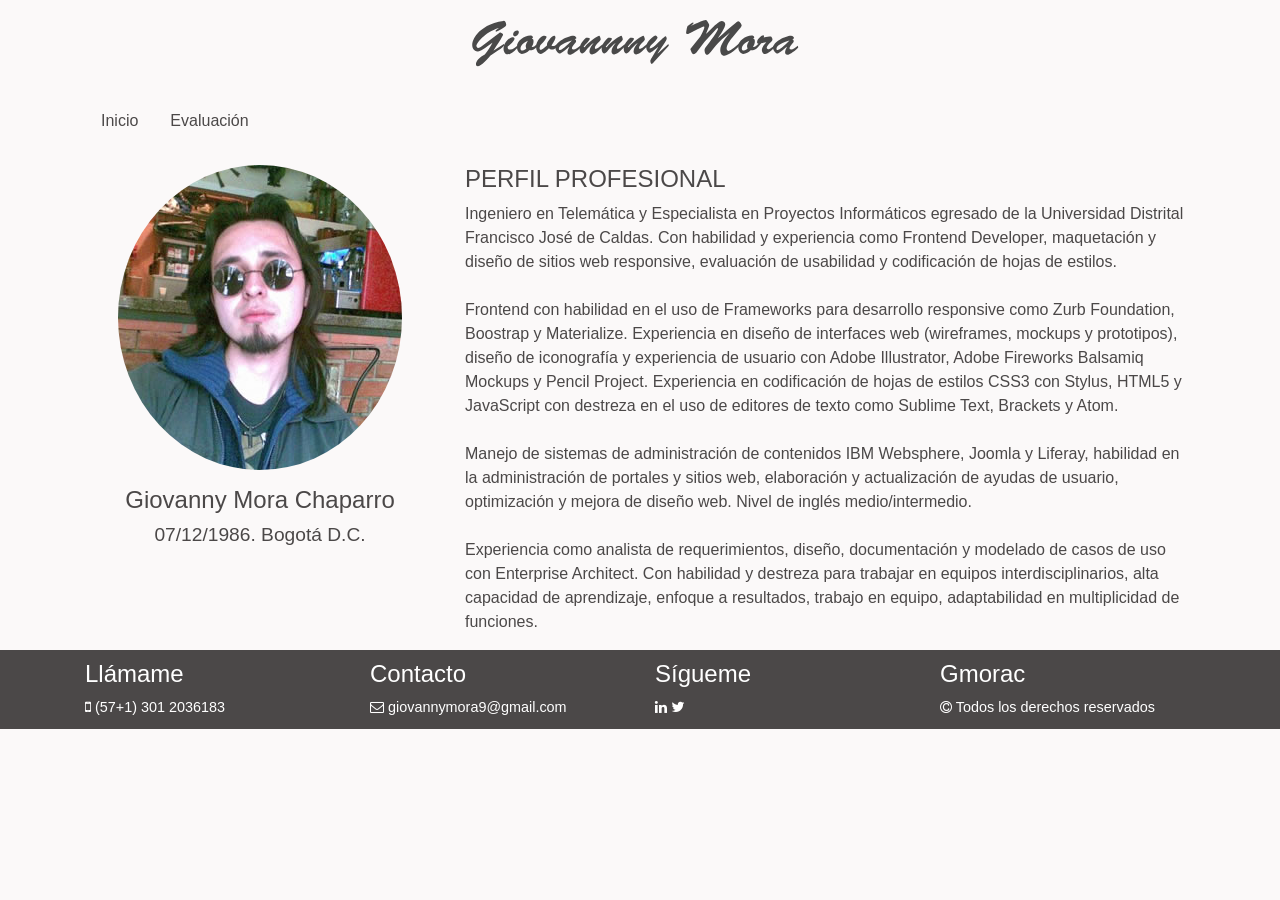
<file: index.html>
<!DOCTYPE html>
<html lang="es">
<head>
	<meta charset="UTF-8">
	<title>Giovanny Mora Chaparro - Evaluación final JavaScript: lo esencial</title>
	<meta name="viewport" content="width=device-width, user-scalable=no, initial-scale=1.0, maximum-scale=1.0, minimum-scale=1.0"/>
	<meta name="author" content="Giovanny Mora"/>
	<meta name="keywords" content="html,css,giovanny,frontend"/>
	<meta name="description" content="Evaluación final JavaScript: lo esencial"/>	
	<link rel="stylesheet" href="css/style.css">
</head>
<body>
	<div class="container">
		<h1 class="mainTitle">
			<img src="image/nombre.svg" alt="" alt="Giovanny Mora Chaparro" title="Giovanny Mora Chaparro">
		</h1>
		<div class="row">
			<div class="col-sm-12">
				<ul class="nav">
				  <li class="nav-item">
				    <a class="nav-link active" href="index.html">Inicio</a>
				  </li>
				  <li class="nav-item">
					<a class="nav-link active" href="evaluacion.html">Evaluación</a>
				  </li>
				</ul>
			</div>
		</div><br/>
		<div class="row">
			<div class="col-sm-12 col-md-4">
				<figure class="text-center">
					<img class="profile" src="image/gmora.jpg" alt="">
				</figure>
				<h2 class="text-center infoTitleName">Giovanny Mora Chaparro</h2>
				<h3 class="text-center infoTitleDate"> 07/12/1986. Bogotá D.C.</h3>
			</div>
			<div class="col-sm-12 col-md-8 ">
				<h4 class="textCenter">PERFIL PROFESIONAL</h4>
				<p>
					Ingeniero en Telemática y Especialista en Proyectos Informáticos egresado de la Universidad Distrital Francisco José de Caldas. Con habilidad y experiencia como Frontend Developer, maquetación y diseño de sitios web responsive, evaluación de usabilidad y codificación de hojas de estilos.<br/><br/>

					Frontend con habilidad en el uso de Frameworks para desarrollo responsive como Zurb Foundation, Boostrap y Materialize. Experiencia en diseño de interfaces web (wireframes, mockups y prototipos), diseño de iconografía y experiencia de usuario con Adobe Illustrator, Adobe Fireworks Balsamiq Mockups y Pencil Project. Experiencia en codificación de hojas de estilos CSS3 con Stylus, HTML5 y JavaScript con destreza en el uso de editores de texto como Sublime Text, Brackets y Atom. <br/><br/>

					Manejo de sistemas de administración de contenidos IBM Websphere, Joomla y Liferay, habilidad en la administración de portales y sitios web, elaboración y actualización de ayudas de usuario, optimización y mejora de diseño web. Nivel de inglés medio/intermedio.<br/><br/>

					Experiencia como analista de requerimientos, diseño, documentación y modelado de casos de uso con Enterprise Architect. Con habilidad y destreza para trabajar en equipos interdisciplinarios, alta capacidad de aprendizaje, enfoque a resultados, trabajo en equipo, adaptabilidad en multiplicidad de funciones.
				</p>				
			</div>
		</div>
	</div>
	
	<footer>
		<div class="container">
			<div class="row">
				<div class="col-sm-12 col-md-3 textCenter Fborder">
					<h4>Llámame</h4>
					<span><i class="fa fa-mobile" aria-hidden="true"> </i> (57+1) 301 2036183</span>

				</div>
				<div class="col-sm-12-center col-md-3 textCenter Fborder">
					<h4>Contacto</h4>
					<span><i class="fa fa-envelope-o" aria-hidden="true"> </i> <a href="mailto:giovannymora9@gmail.com">giovannymora9@gmail.com</a></span>

				</div>
				<div class="col-sm-12-center col-md-3 textCenter Fborder">
					<h4>Sígueme</h4>
					 <a href="https://co.linkedin.com/in/giovanny-mora-95620a33" target="_blank">
					 	<i class="fa fa-linkedin" aria-hidden="true"></i> </a>
					 <a href="https://twitter.com/g_morac" target="_blank"><i class="fa fa-twitter" aria-hidden="true"> </i></a>
					 
					

				</div>
				<div class="col-sm-12-center col-md-3 textCenter Fborder">
					<h4>Gmorac </h4>
					<span><i class="fa fa-copyright" aria-hidden="true"> </i> Todos los derechos reservados</span>

				</div>
			</div>
		</div>
	</footer>
	<script src="js/jquery.js"></script>
	<script src="js/bootstrap.js"></script>
	<script src="js/evaluacion.js"></script>
</body>
</html>
</file>
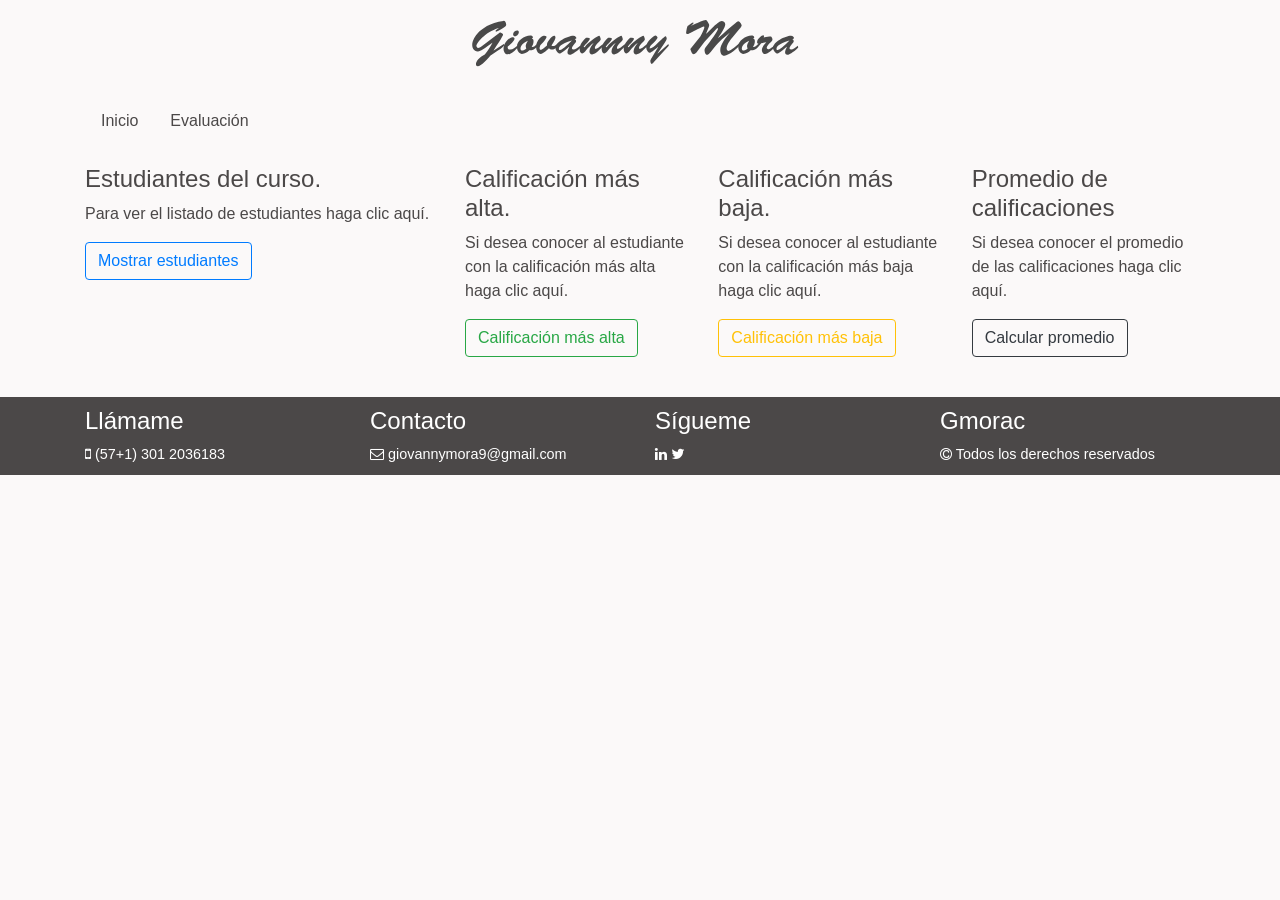
<file: evaluacion.html>
<!DOCTYPE html>
<html lang="es">
<head>
	<meta charset="UTF-8">
	<title>Giovanny Mora Chaparro - Evaluación final JavaScript: lo esencial</title>
	<meta name="viewport" content="width=device-width, user-scalable=no, initial-scale=1.0, maximum-scale=1.0, minimum-scale=1.0"/>
	<meta name="author" content="Giovanny Mora"/>
	<meta name="keywords" content="html,css,giovanny,frontend"/>
	<meta name="description" content="Evaluación final JavaScript: lo esencial"/>	
	<link rel="stylesheet" href="css/style.css">
</head>
<body>
	<div class="container">
		<h1 class="mainTitle">
			<img src="image/nombre.svg" alt="" alt="Giovanny Mora Chaparro" title="Giovanny Mora Chaparro">
		</h1>
		<div class="row">
			<div class="col-sm-12">
				<ul class="nav">
				  <li class="nav-item">
				    <a class="nav-link active" href="index.html">Inicio</a>
				  </li>
				  <li class="nav-item">
					<a class="nav-link active" href="evaluacion.html">Evaluación</a>
				  </li>
				</ul>
			</div>
		</div><br/>
		<div class="row">					
			<div class="col-sm-12 col-md-4 ">
				<div class="row">
					<div class="col-sm-12">
						<h4>Estudiantes del curso.</h4>
						<p>Para ver el listado de estudiantes haga clic aquí. </p>
						<button class="btn btn-outline-primary" onclick="mostrarEstudiantes()">Mostrar estudiantes</button><br/><br/>
						<div id="estudiantes"></div>
					</div>
				</div>								
			</div>
			<div class="col-sm-12 col-md-8">
				<div class="row">
					<div class="col-sm-12 col-md-4">
						<h4>Calificación más alta.</h4>
						<p>Si desea conocer al estudiante con la calificación más alta haga clic aquí. </p>
						<button onclick="mejorNota()" class="btn btn-outline-success">Calificación más alta</button><br/><br/>
						<p id="mejorNota"></p>
					</div>
					<div class="col-sm-12 col-md-4">
						<h4>Calificación más baja.</h4>
						<p>Si desea conocer al estudiante con la calificación más baja haga clic aquí. </p>
						<button onclick="peorNota()" class="btn btn-outline-warning">Calificación más baja</button><br/><br/>
						<p id="peorNota"></p>
					</div>
					<div class="col-sm-12 col-md-4">
						<h4>Promedio de calificaciones</h4>
						<p>Si desea conocer el promedio de las calificaciones haga clic aquí. </p>
						<button onclick="promedio()" class="btn btn-outline-dark">Calcular promedio</button><br/><br/>
						<p id="promedio"></p>
					</div>
				</div>
			</div>
		</div>
	</div>
	
	<footer>
		<div class="container">
			<div class="row">
				<div class="col-sm-12 col-md-3 textCenter Fborder">
					<h4>Llámame</h4>
					<span><i class="fa fa-mobile" aria-hidden="true"> </i> (57+1) 301 2036183</span>

				</div>
				<div class="col-sm-12-center col-md-3 textCenter Fborder">
					<h4>Contacto</h4>
					<span><i class="fa fa-envelope-o" aria-hidden="true"> </i> <a href="mailto:giovannymora9@gmail.com">giovannymora9@gmail.com</a></span>

				</div>
				<div class="col-sm-12-center col-md-3 textCenter Fborder">
					<h4>Sígueme</h4>
					 <a href="https://co.linkedin.com/in/giovanny-mora-95620a33" target="_blank">
					 	<i class="fa fa-linkedin" aria-hidden="true"></i> </a>
					 <a href="https://twitter.com/g_morac" target="_blank"><i class="fa fa-twitter" aria-hidden="true"> </i></a>
					 
					

				</div>
				<div class="col-sm-12-center col-md-3 textCenter Fborder">
					<h4>Gmorac </h4>
					<span><i class="fa fa-copyright" aria-hidden="true"> </i> Todos los derechos reservados</span>

				</div>
			</div>
		</div>
	</footer>
	<script src="js/jquery.js"></script>
	<script src="js/bootstrap.js"></script>
	<script src="js/evaluacion.js"></script>
</body>
</html>
</file>
<file: css/style.css>
@import 'bootstrap.css';
@import 'font-awesome.css';

body {
	background: #fbf9f9;
	color: #4b4848;
}
footer {
	background: #4b4848;
	bottom: 0;
	color: white;
	font-size: .9em;
	left: 0;
	padding: 10px 0;
	/* position: fixed; */
	right: 0;
}
footer a {
	color: white;
}
footer a:hover {
	color: #b8daff;
}
footer a:hover {
	color: #db8e2de0;
}
textarea {
	resize: none;
}
.infoTitleName {
	font-size: 1.5em;
}
.infoTitleDate {
	font-size: 1.2em;
}
.mainTitle {
	margin: 16px 0;
	text-align: center;
}
.nav a {
	color: #4b4848;
}
.nav a:hover {
	color: #db8e2de0;
}
.profile {
	border-radius: 50%;
}


@media screen and (max-width: 768px ){
	figure {
		text-align: center;
	}
	footer {
		background: #4b4848;
		bottom: 0;
		color: white;
		left: 0;
		padding: 10px 0;
		position: static ;
		right: 0;
	}
	.textCenter {
		text-align: center !important;
	}
	.Fborder {
		border-bottom: 1px solid #fbf9f9;
		padding: 3px 0;

	}
}

@media screen and (min-width:  769px) {
}
</file>
